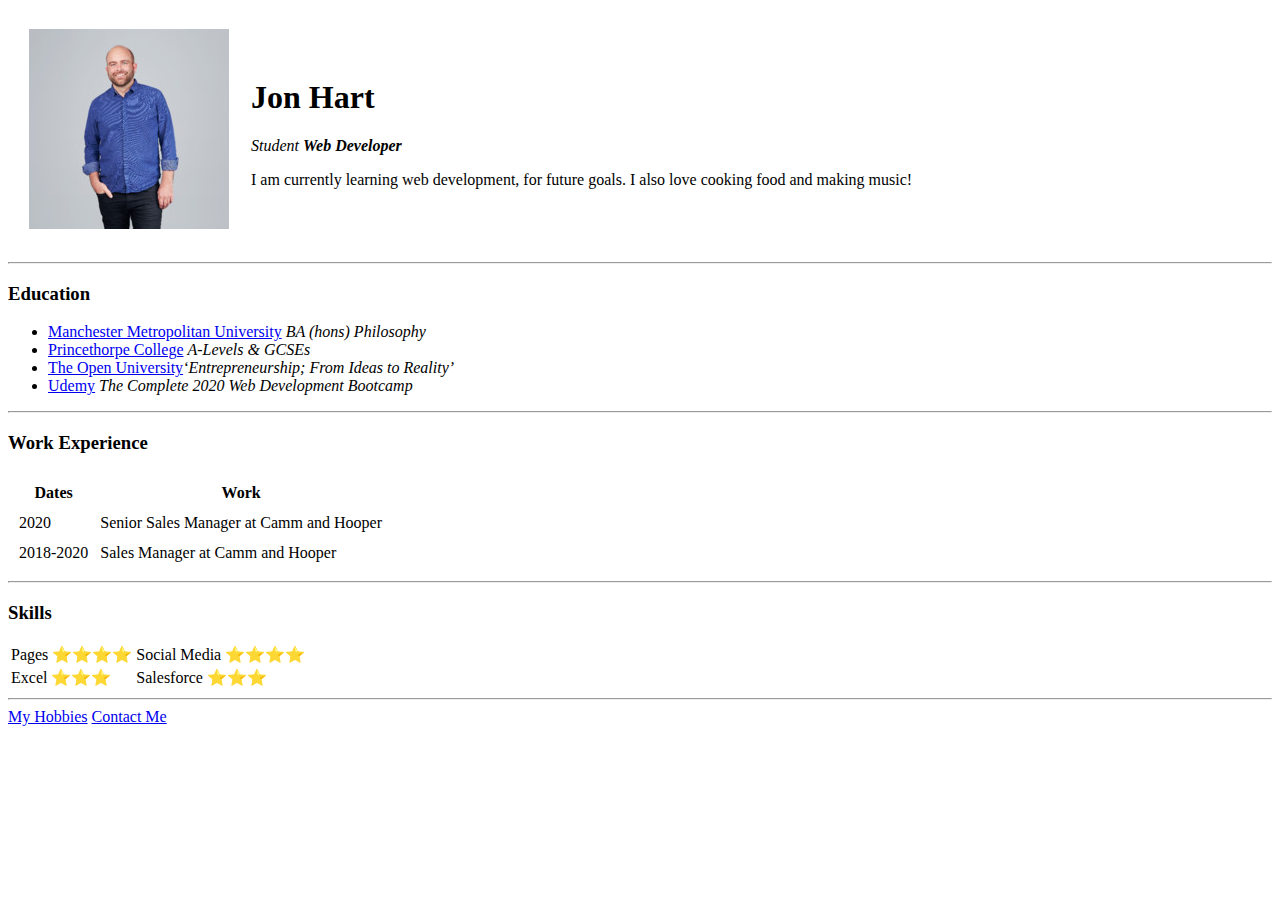
<file: index.html>
<!DOCTYPE html>
<html lang="en" dir="ltr">

<head>
  <meta charset="utf-8">
  <title>Jon's Personal Site</title>
</head>

<body>
  <table cellspacing="20">
    <tr>
      <td><img src="0.jpeg" alt="Jon profile picture"></td>
      <td><h1>Jon Hart</h1>
      <p><em>Student <strong>Web Developer</strong></em></p>
      <p>I am currently learning web development, for future goals. I also love cooking food and making music!</p></td>
    </tr>
  </table>
  <hr>
  <h3>Education</h3>
  <ul>
    <li><a href="https://www.mmu.ac.uk/">Manchester Metropolitan University</a> <em>BA (hons) Philosophy</em></li>
    <li><a href="https://www.princethorpe.co.uk/home/princethorpe">Princethorpe College</a> <em>A-Levels & GCSEs</em></li>
    <li><a href="http://www.open.ac.uk/courses/choose/ppcbrand?ps_kw=open%20university&cid=sem-6991217000&gclid=CjwKCAiA8Jf-BRB-EiwAWDtEGiZvzDST_VtZfxl976HBRNX-snLHjSaA6_22nnkQspzhGfhvFfdIExoCGYgQAvD_BwE&gclsrc=aw.ds">The Open University</a><em>‘Entrepreneurship; From Ideas to Reality’</em></li>
    <li><a href="https://www.udemy.com/">Udemy</a> <em>The Complete 2020 Web Development Bootcamp</em></li>
  </ul>
  <hr>
  <h3>Work Experience</h3>
  <table cellspacing="10">
    <thead>
      <tr>
        <th>Dates</th>
        <th>Work</th>
      </tr>

    </thead>
    <tbody>

    </tbody>
    <tfoot>

    </tfoot>
    <tr>
      <td>2020</td>
      <td>Senior Sales Manager at Camm and Hooper</td>
    </tr>
    <tr>
      <td>2018-2020</td>
      <td>Sales Manager at Camm and Hooper</td>
    </tr>
  </table>
  <hr>
  <table cell spacing="10">
    <h3>Skills</h3>
    <tr>
      <td>Pages   ⭐⭐⭐⭐</td>
      <td>Social Media   ⭐⭐⭐⭐</td>
    </tr>
    <tr>
      <td>Excel   ⭐⭐⭐</td>
      <td>Salesforce   ⭐⭐⭐</td>
    </tr>
  </table>
  <hr>
   <a href="Hobbies.html">My Hobbies</a>
   <a href="contact.html">Contact Me</a>
  </body>
</html>
</file>
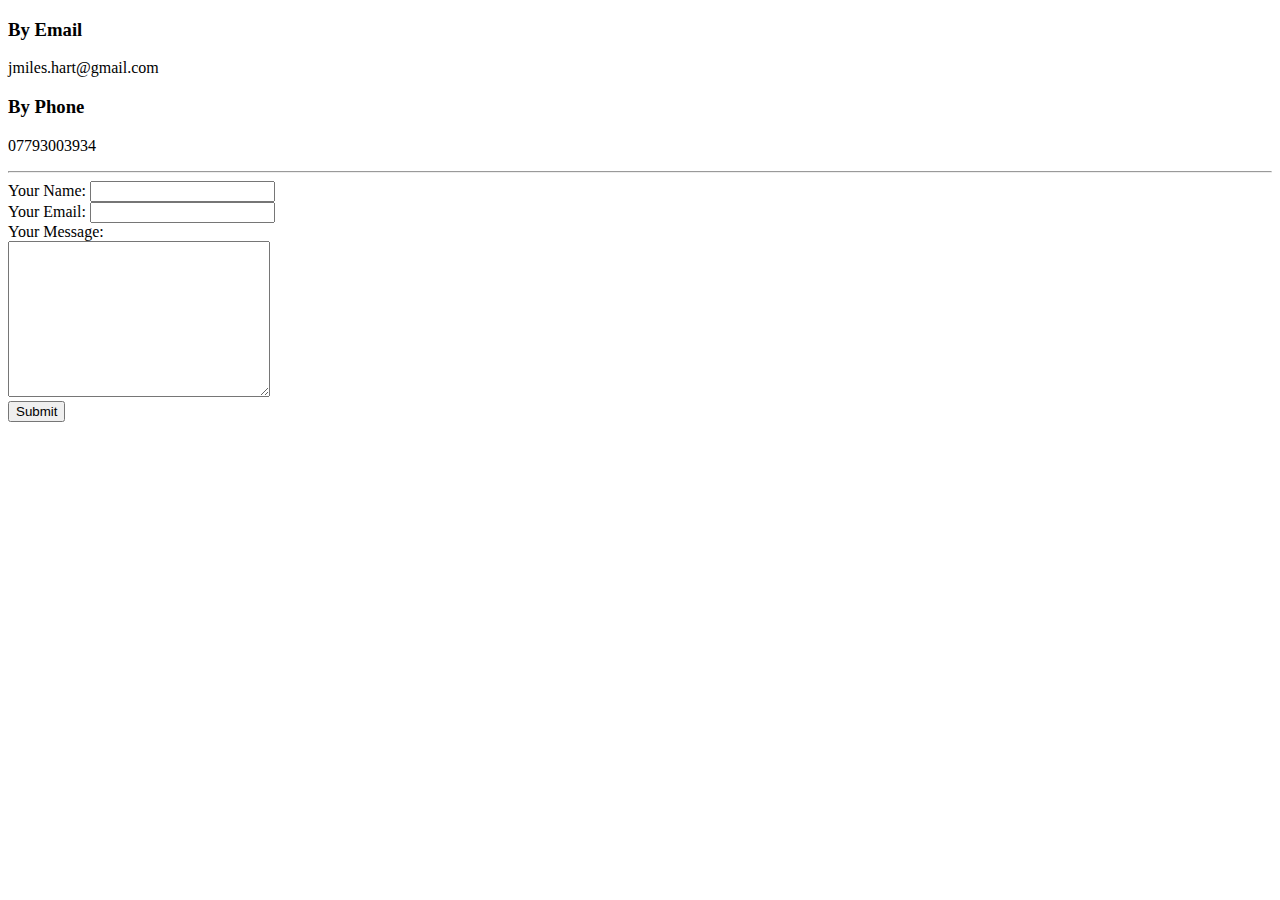
<file: contact.html>
<!DOCTYPE html>
<html lang="en" dir="ltr">

<head>
  <meta charset="utf-8">
  <title></title>
</head>
<body>
  <h3> By Email </h3>
  <p>jmiles.hart@gmail.com</p>
  <h3> By Phone </h3>
  <p>07793003934</p>
  <hr>
  <form action="mailto:jmiles.hart@gmail.com" method="post" enctype="text/plain">
    <label> Your Name: </label>
    <input type="text" name="yourName" value=""> <br>
    <label>Your Email:</label>
    <input type="email" name="yourEmail " value=""><br>
    <label>Your Message:</label></label> <br>
    <textarea name="yourMessage" rows="10" cols="30"></textarea><br>
    <input type="submit" name="">
  </form>
</body>

</html>
</file>
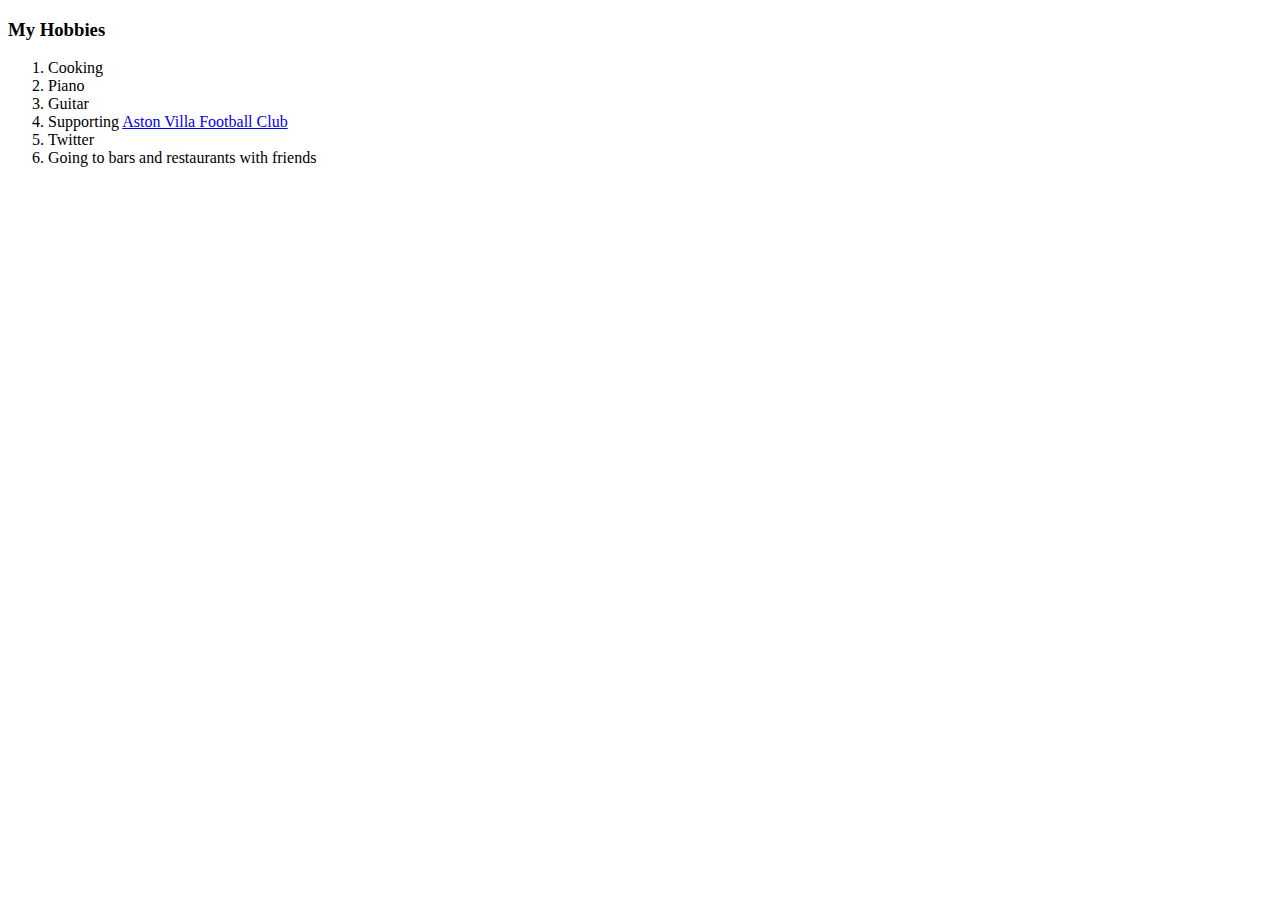
<file: Hobbies.html>
<!DOCTYPE html>
<html lang="en" dir="ltr">
  <head>
    <meta charset="utf-8">
    <title>My Hobbies</title>
  </head>
  <body>
    <h3>My Hobbies</h3>
    <ol>
      <li>Cooking</li>
      <li>Piano</li>
      <li>Guitar</li>
      <li>Supporting <a href="https://www.avfc.co.uk/">Aston Villa Football Club</a></li>
      <li>Twitter</li>
      <li>Going to bars and restaurants with friends</li>
    </ol>
  </body>
</html>
</file>
